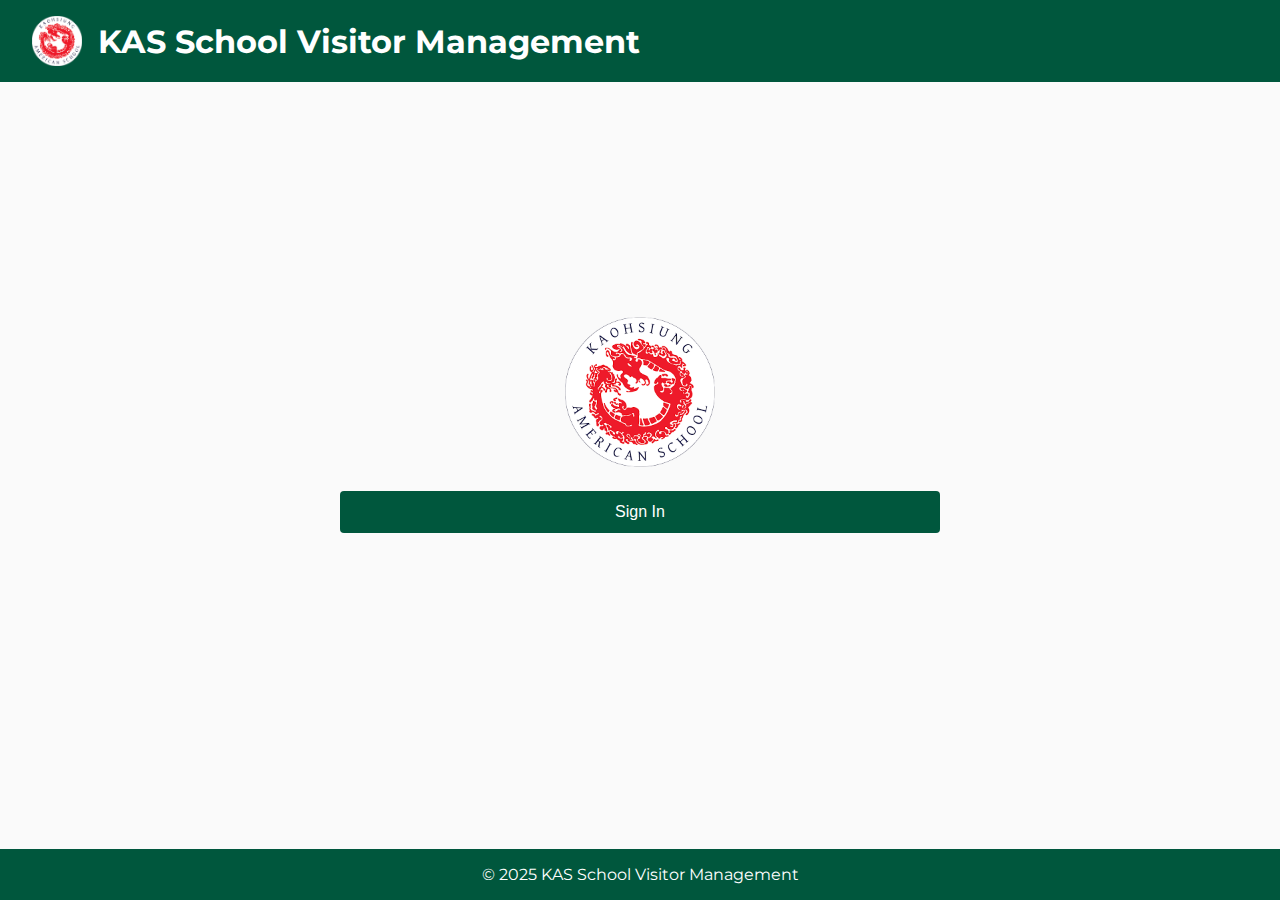
<file: index.html>
<!DOCTYPE html>
<html lang="en">
<head>
  <meta charset="UTF-8">
  <meta name="viewport" content="width=device-width, initial-scale=1">
  <title>KAS School Visitor Management</title>
  <link rel="stylesheet" href="styles.css">
  <!-- Include Google Fonts for a modern look -->
  <link href="https://fonts.googleapis.com/css2?family=Montserrat:wght@400;600&display=swap" rel="stylesheet">
</head>
<body>
  <!-- Header with school logo on the top left -->
  <header>
    <img src="logo.png" alt="School Logo" id="header-logo">
    <h1>KAS School Visitor Management</h1>
  </header>

  <main>
    <!-- Step 1: Sign In Page -->
    <section id="step-1" class="step active">
      <div class="centered">
        <img src="logo.png" alt="School Logo" class="center-logo">
        <button id="btn-signin" class="primary-btn">Sign In</button>
      </div>
    </section>

    <!-- Step 2: Full Name Entry -->
    <section id="step-2" class="step">
      <h2>Enter Your Full Name</h2>
      <form id="form-name">
        <input type="text" id="first-name" placeholder="First Name" required>
        <input type="text" id="last-name" placeholder="Last Name" required>
        <button type="button" id="btn-name-next" class="primary-btn">Next</button>
      </form>
    </section>

    <!-- Step 3: Contact Information, Purpose & Meeting Person -->
    <section id="step-3" class="step">
      <h2>Contact Information</h2>
      <form id="form-contact">
        <input type="email" id="email" placeholder="Email Address" required>
        <input type="tel" id="phone" placeholder="Phone Number (10 digits)" pattern="\\d{10}" required>
        <label for="purpose">Purpose of Visit:</label>
        <select id="purpose" required>
          <option value="" disabled selected>Select a purpose</option>
          <option value="Meeting">Meeting</option>
          <option value="Tour">Tour</option>
          <option value="Event">Event</option>
          <option value="Delivery">Delivery</option>
          <option value="Other">Other</option>
        </select>
        <input type="text" id="finding" placeholder="Who are you meeting?" required>
        <button type="button" id="btn-contact-next" class="primary-btn">Next</button>
      </form>
    </section>

    <!-- Step 4: Agreement & Checkbox -->
    <section id="step-4" class="step">
      <h2>KAS School Visitor Agreement & Confidentiality Form</h2>
      <div class="agreement">
        <p>
          This School Visitor Agreement ("Agreement") is made and entered into on [Date], by and between Korea American School (KAS) and [Name] representing [Company], hereinafter referred to as the "Visitor".
        </p>
        <p>
          <strong>1. Purpose</strong><br>
          This Agreement sets forth the responsibilities and obligations of all individuals visiting the KAS campus to ensure the safety, privacy, and well-being of all students and staff, and to maintain compliance with relevant laws and regulations under the jurisdiction of the Republic of China (Taiwan).
        </p>
        <p>
          <strong>2. Confidentiality and Privacy</strong><br>
          The Visitor agrees not to disclose, photograph, record, or otherwise disseminate any personally identifiable information of students, staff, or faculty. This includes but is not limited to:<br>
          • Student names, images, or voices<br>
          • Classroom activities or materials<br>
          • Educational records or assessments<br>
          This confidentiality obligation shall remain in effect indefinitely, even after the conclusion of the visit.
        </p>
        <p>
          <strong>3. Compliance with Child Protection Laws</strong><br>
          The Visitor acknowledges and agrees to abide by the Protection of Children and Youths Welfare and Rights Act (兒童及少年福利與權益保障法) and any other applicable Taiwanese legislation that protects children. In particular:<br>
          • Article 49 prohibits any form of abuse, harassment, or endangerment of children.<br>
          • Article 43 requires mandatory reporting of any suspected abuse or harm to minors.<br>
          • Article 59 specifies restrictions on photographing or recording minors without explicit parental or institutional consent.<br>
          Any violations will be reported to appropriate authorities and may result in legal action.
        </p>
        <p>
          <strong>4. Behavior and Conduct on Campus</strong><br>
          The Visitor agrees to:<br>
          • Wear a visible visitor badge at all times while on campus.<br>
          • Be escorted or accompanied by a staff member unless authorized otherwise.<br>
          • Avoid entering unauthorized areas including restrooms, classrooms without permission, and any other restricted zones.<br>
          • Follow all school safety protocols, including emergency procedures.
        </p>
        <p>
          <strong>5. Limitations</strong><br>
          This Agreement does not grant the Visitor access to any student files, internal reports, or confidential documents belonging to KAS, its students, or staff.
        </p>
        <p>
          <strong>6. Liability and Indemnification</strong><br>
          The Visitor shall be personally liable for any damage, misconduct, or breach of this agreement. The School reserves the right to terminate the visit at any time if policies are not followed.
        </p>
        <p>
          <strong>7. Governing Law</strong><br>
          This Agreement shall be governed and construed in accordance with the laws of the Republic of China (Taiwan).
        </p>
      </div>
      <div class="agreement-checkbox">
        <input type="checkbox" id="agree-checkbox" required>
        <label for="agree-checkbox">I have read and agree to the Visitor Agreement & Confidentiality Form.</label>
      </div>
      <button type="button" id="btn-agreement-next" class="primary-btn">Next</button>
    </section>

    <!-- Step 5: Capture Photo with Circular Live Feed -->
    <section id="step-5" class="step">
      <h2>Take a Picture</h2>
      <div id="camera-container" class="circular-video">
        <video id="video" autoplay playsinline></video>
        <canvas id="photo-canvas" style="display: none;"></canvas>
        <!-- Image element to display captured photo -->
        <img id="captured-photo" alt="Captured Photo" style="display: none;">
      </div>
      <div id="photo-controls">
        <button type="button" id="btn-capture" class="primary-btn">Capture Photo</button>
        <div id="countdown" style="display: none;">3</div>
        <button type="button" id="btn-retake" class="secondary-btn" style="display: none;">Retake Photo</button>
        <button type="button" id="btn-photo-next" class="primary-btn" style="display: none;">Next</button>
      </div>
    </section>

    <!-- Step 6: Welcome & Data Submission -->
    <section id="step-6" class="step">
      <h2>Welcome to KAS!</h2>
      <p>Thank you for signing in. We hope you have a great visit.</p>
      <button type="button" id="btn-finish" class="primary-btn">Finish</button>
    </section>
  </main>

  <footer>
    <p>&copy; 2025 KAS School Visitor Management</p>
  </footer>

  <script src="script.js"></script>
</body>
</html>
</file>
<file: styles.css>
/* Reset and Variables */
:root {
    --primary-color: #00573d;
    --secondary-color: #e0f2f1;
    --accent-color: #ff8f00;
    --text-color: #333;
    --background-color: #fafafa;
    --font-family: 'Montserrat', sans-serif;
  }
  
  * {
    box-sizing: border-box;
    margin: 0;
    padding: 0;
  }
  
  body {
    font-family: var(--font-family);
    background-color: var(--background-color);
    color: var(--text-color);
    min-height: 100vh;
    display: flex;
    flex-direction: column;
  }
  
  /* Header */
  header {
    display: flex;
    align-items: center;
    background-color: var(--primary-color);
    color: white;
    padding: 1rem 2rem;
  }
  
  #header-logo {
    height: 50px;
    margin-right: 1rem;
  }
  
  /* Main Content */
  main {
    flex: 1;
    padding: 2rem;
    display: flex;
    flex-direction: column;
    align-items: center;
  }
  
  /* Steps */
  .step {
    display: none;
    width: 100%;
    max-width: 600px;
    text-align: center;
  }
  
  .step.active {
    display: block;
    animation: fadeIn 0.5s ease;
  }
  
  .centered {
    display: flex;
    flex-direction: column;
    align-items: center;
    justify-content: center;
    height: 70vh;
  }
  
  .center-logo {
    width: 150px;
    margin-bottom: 1rem;
  }
  
  /* Form Inputs and Buttons */
  input, select, button {
    padding: 0.75rem;
    margin: 0.5rem 0;
    width: 100%;
    font-size: 1rem;
    border: 1px solid #ccc;
    border-radius: 4px;
  }
  
  button.primary-btn {
    background-color: var(--primary-color);
    color: white;
    border: none;
    cursor: pointer;
    transition: background-color 0.3s ease;
  }
  
  button.primary-btn:hover {
    background-color: var(--accent-color);
  }
  
  button.secondary-btn {
    background-color: var(--secondary-color);
    color: var(--text-color);
    border: none;
    cursor: pointer;
    transition: background-color 0.3s ease;
  }
  
  button.secondary-btn:hover {
    background-color: var(--accent-color);
    color: white;
  }
  
  /* Agreement Section */
  .agreement {
    max-height: 300px;
    overflow-y: auto;
    text-align: left;
    margin: 1rem 0;
    padding: 1rem;
    background: #fff;
    border-radius: 8px;
    box-shadow: 0 2px 4px rgba(0,0,0,0.1);
    font-size: 0.95rem;
    line-height: 1.4;
  }
  
  .agreement-checkbox {
    margin: 1rem 0;
    display: flex;
    align-items: center;
    justify-content: center;
  }
  
  .agreement-checkbox input {
    margin-right: 0.5rem;
  }
  
  /* Circular Camera Feed */
  .circular-video {
    width: 300px;
    height: 300px;
    border-radius: 50%;
    overflow: hidden;
    margin: 1rem auto;
    border: 4px solid var(--primary-color);
  }
  
  .circular-video video {
    width: 100%;
    height: 100%;
    object-fit: cover;
  }
  
  /* Captured Photo */
  #captured-photo {
    width: 300px;
    height: 300px;
    border-radius: 50%;
    object-fit: cover;
    margin: auto;
    border: 4px solid var(--primary-color);
  }
  
  /* Footer */
  footer {
    background-color: var(--primary-color);
    color: white;
    text-align: center;
    padding: 1rem;
  }
  
  /* Animations */
  @keyframes fadeIn {
    from { opacity: 0; }
    to { opacity: 1; }
  }
</file>
